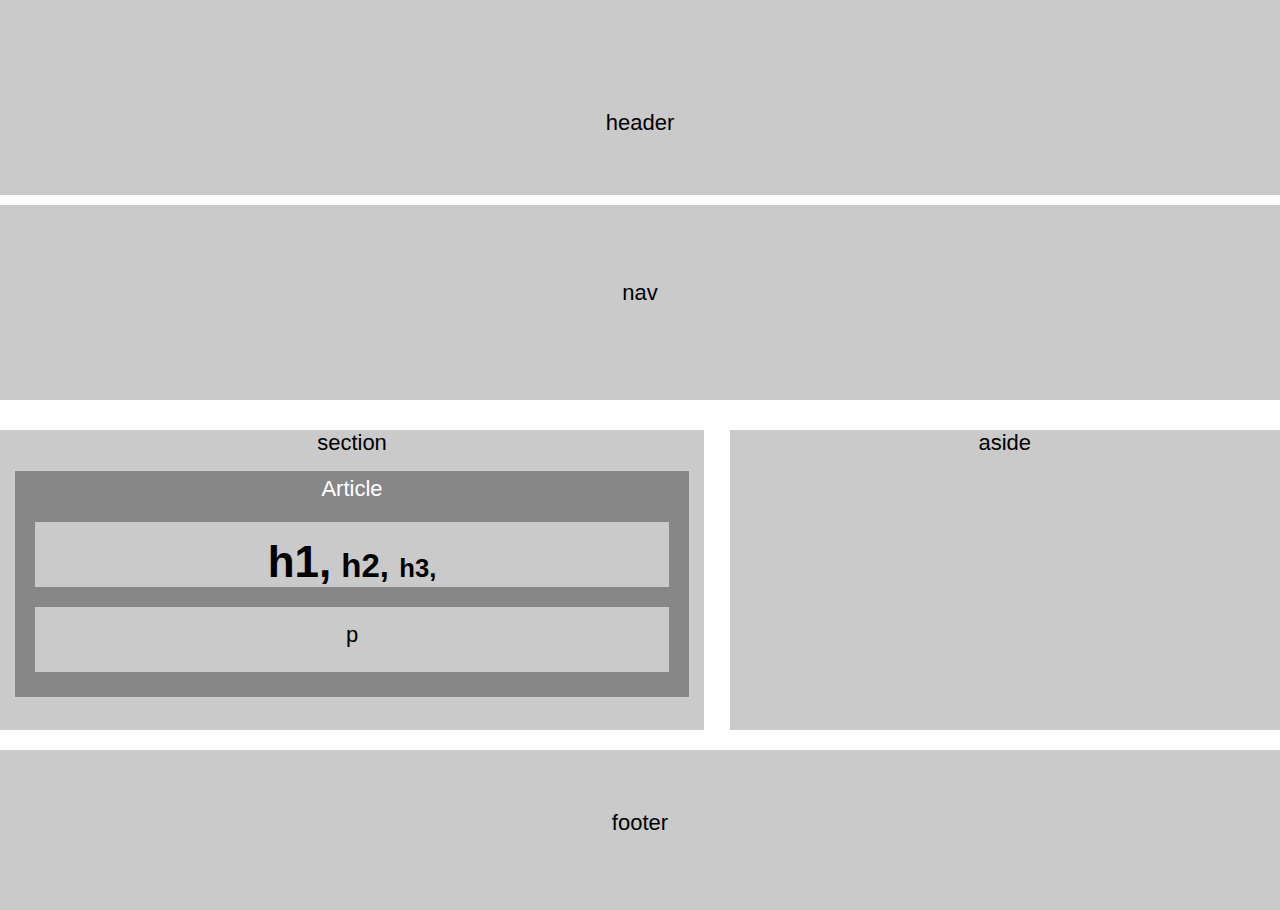
<file: Exercise 1/index.html>
<!DOCTYPE html>
<html lang="en">
  <head>
    <meta charset="UTF-8" />
    <meta http-equiv="X-UA-Compatible" content="IE=edge" />
    <meta name="viewport" content="width=device-width, initial-scale=1.0" />
    <link rel="stylesheet" href="./css/style.css" />
    <title>Default template</title>
  </head>
  <body>
    <header>
      <p>header</p>
    </header>
    <nav>nav</nav>
    <div id="sections">
      <section id="section">
        section
        <article id="article">
          <div id="title-article">Article</div>
          <div id="titles">
            <h1>h1,</h1>
            <h2>h2,</h2>
            <h3>h3,</h3>
          </div>
          <p>p</p>
        </article>
      </section>
      <aside id="aside">aside</aside>
    </div>

    <footer>footer</footer>
  </body>
</html>
</file>
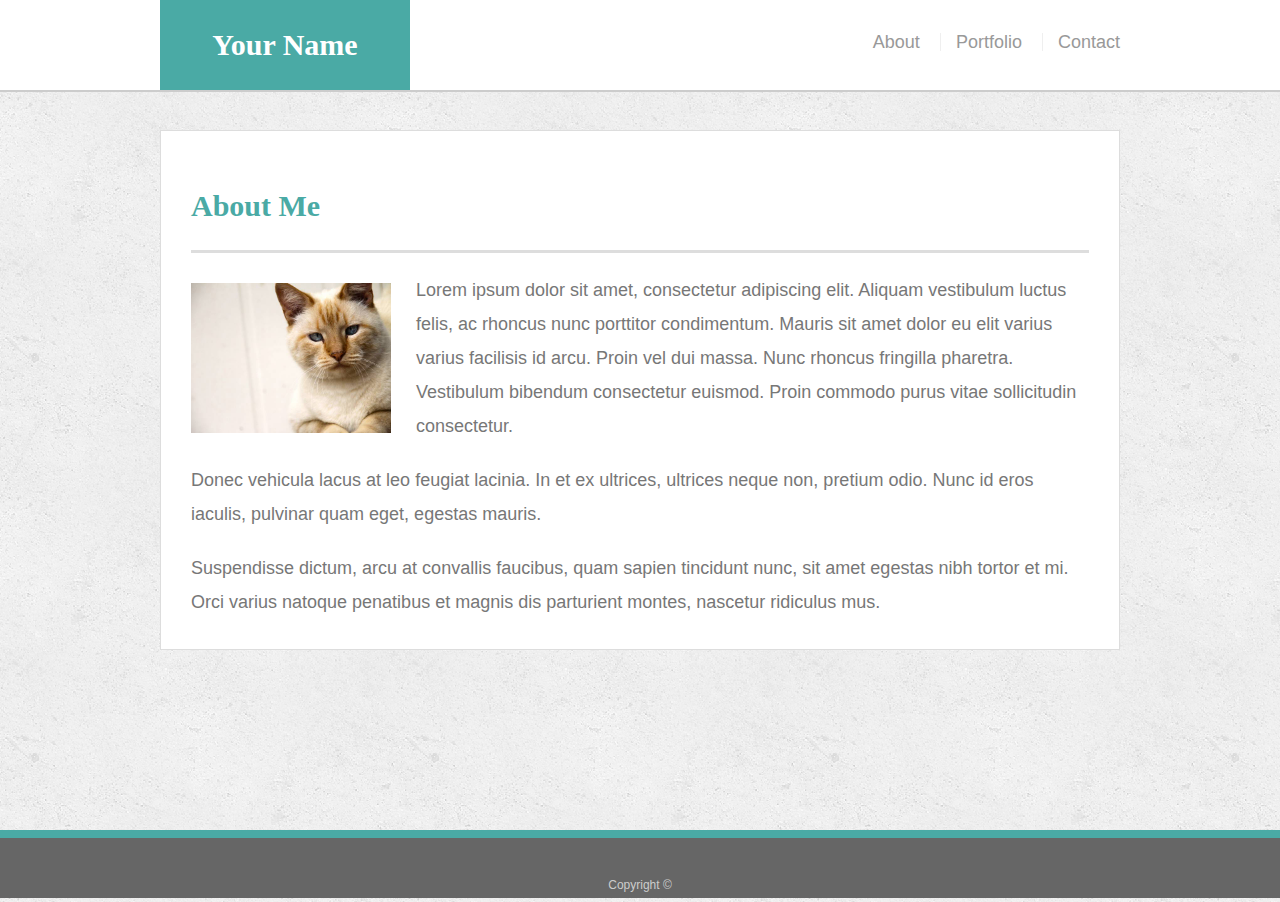
<file: Exercise 2/index.html>
<!DOCTYPE html>
<html lang="en-us">
  <head>
    <meta charset="UTF-8" />
    <title>About | Your Name</title>
    <link rel="stylesheet" type="text/css" href="assets/css/style.css" />
    <!-- CSS only -->
  </head>

  <body>
    <header id="masthead">
      <div class="container">
        <a href="index.html" id="logo">Your Name</a>
        <nav>
          <a href="index.html">About</a>
          <a href="portfolio.html">Portfolio</a>
          <a href="contact.html">Contact</a>
        </nav>
      </div>
    </header>

    <div id="main-container" class="container">
      <section class="main-section">
        <h1>About Me</h1>

        <img src="assets/images/cat.jpg" class="auth-image" alt="Your Name" />

        <p>
          Lorem ipsum dolor sit amet, consectetur adipiscing elit. Aliquam
          vestibulum luctus felis, ac rhoncus nunc porttitor condimentum. Mauris
          sit amet dolor eu elit varius varius facilisis id arcu. Proin vel dui
          massa. Nunc rhoncus fringilla pharetra. Vestibulum bibendum
          consectetur euismod. Proin commodo purus vitae sollicitudin
          consectetur.
        </p>

        <p>
          Donec vehicula lacus at leo feugiat lacinia. In et ex ultrices,
          ultrices neque non, pretium odio. Nunc id eros iaculis, pulvinar quam
          eget, egestas mauris.
        </p>

        <p>
          Suspendisse dictum, arcu at convallis faucibus, quam sapien tincidunt
          nunc, sit amet egestas nibh tortor et mi. Orci varius natoque
          penatibus et magnis dis parturient montes, nascetur ridiculus mus.
        </p>
      </section>
    </div>

    <footer>
      <div class="container">Copyright &copy;</div>
    </footer>
    <!-- JavaScript Bundle with Popper -->
  </body>
</html>
</file>
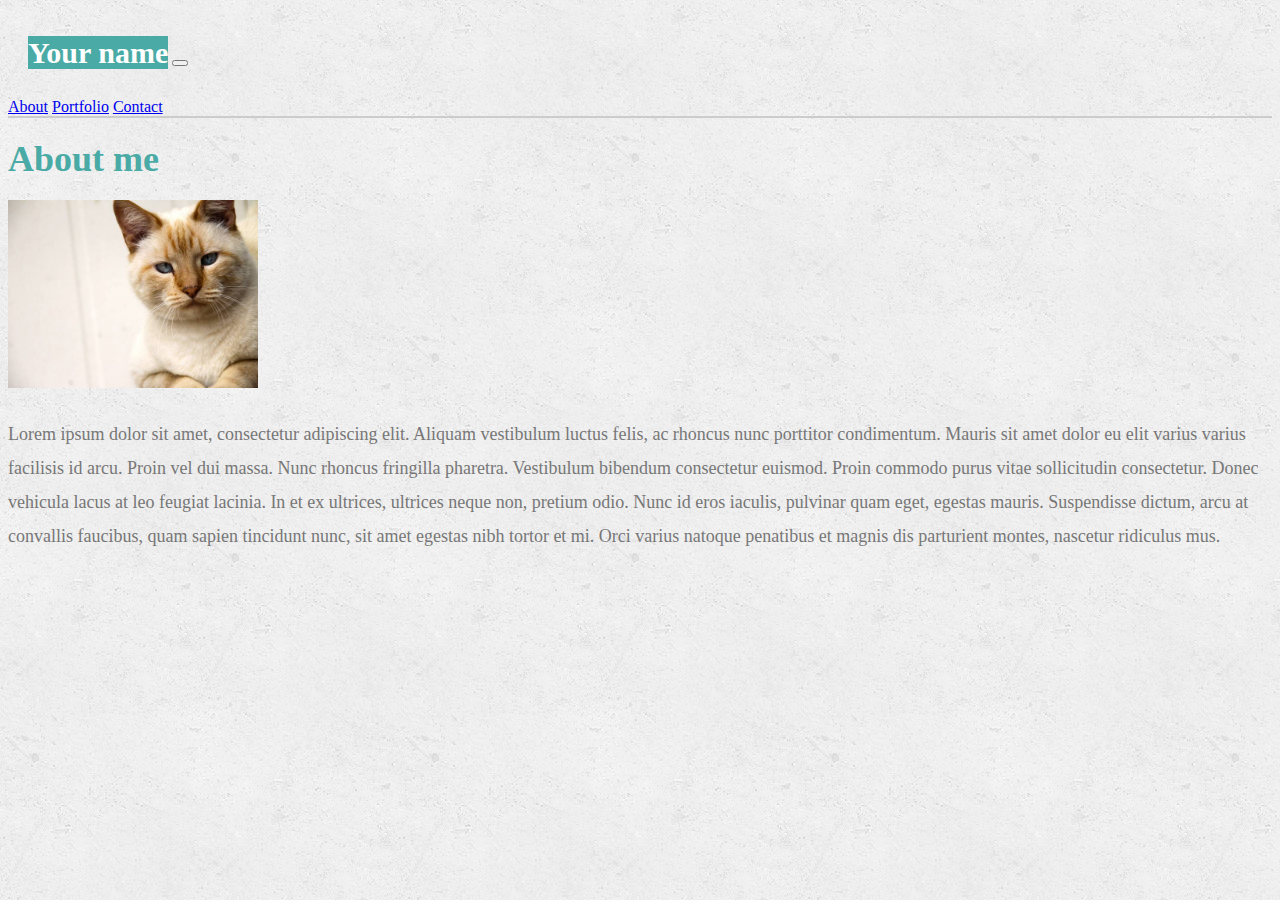
<file: Exercise 3/index.html>
<!DOCTYPE html>
<html lang="en">
  <head>
    <meta charset="UTF-8" />
    <meta http-equiv="X-UA-Compatible" content="IE=edge" />
    <meta name="viewport" content="width=device-width, initial-scale=1.0" />
    <link rel="stylesheet" href="./css/style.css" />
    <!-- CSS only -->
    <link
      href="https://cdn.jsdelivr.net/npm/bootstrap@5.1.3/dist/css/bootstrap.min.css"
      rel="stylesheet"
      integrity="sha384-1BmE4kWBq78iYhFldvKuhfTAU6auU8tT94WrHftjDbrCEXSU1oBoqyl2QvZ6jIW3"
      crossorigin="anonymous"
    />

    <title>Layout with bootstrap</title>
  </head>
  <body>
    <!-- Navbar -->
    <nav class="navbar navbar-expand-lg navbar-light bg-light p-0" id="nav">
      <div class="container-fluid">
        <a class="navbar-brand" href="./index.html" id="logo">Your name</a>
        <button
          class="navbar-toggler mt-3"
          type="button"
          data-bs-toggle="collapse"
          data-bs-target="#navbarNavAltMarkup"
          aria-controls="navbarNavAltMarkup"
          aria-expanded="false"
          aria-label="Toggle navigation"
        >
          <span class="navbar-toggler-icon"></span>
        </button>
        <div class="collapse navbar-collapse" id="navbarNavAltMarkup">
          <div class="navbar-nav">
            <a class="nav-link" aria-current="page" href="./index.html"
              >About</a
            >
            <a class="nav-link" href="./portfolio.html">Portfolio</a>
            <a class="nav-link" href="./contact.html">Contact</a>
          </div>
        </div>
      </div>
    </nav>
    <!-- Content -->
    <div class="card mt-3 ms-5 me-5 col d-flex justify-content-center content">
      <div class="card-header p-3"><h1>About me</h1></div>

      <div class="card-body">
        <img
          class="img-fluid img-thumbnail float-start cat me-3"
          src="./images/cat.jpg"
          alt="Cat"
        />
        <p class="card-text">
          Lorem ipsum dolor sit amet, consectetur adipiscing elit. Aliquam
          vestibulum luctus felis, ac rhoncus nunc porttitor condimentum. Mauris
          sit amet dolor eu elit varius varius facilisis id arcu. Proin vel dui
          massa. Nunc rhoncus fringilla pharetra. Vestibulum bibendum
          consectetur euismod. Proin commodo purus vitae sollicitudin
          consectetur. Donec vehicula lacus at leo feugiat lacinia. In et ex
          ultrices, ultrices neque non, pretium odio. Nunc id eros iaculis,
          pulvinar quam eget, egestas mauris. Suspendisse dictum, arcu at
          convallis faucibus, quam sapien tincidunt nunc, sit amet egestas nibh
          tortor et mi. Orci varius natoque penatibus et magnis dis parturient
          montes, nascetur ridiculus mus.
        </p>
      </div>
    </div>
    <!-- JavaScript Bundle with Popper -->
    <script
      src="https://cdn.jsdelivr.net/npm/bootstrap@5.1.3/dist/js/bootstrap.bundle.min.js"
      integrity="sha384-ka7Sk0Gln4gmtz2MlQnikT1wXgYsOg+OMhuP+IlRH9sENBO0LRn5q+8nbTov4+1p"
      crossorigin="anonymous"
    ></script>
  </body>
</html>
</file>
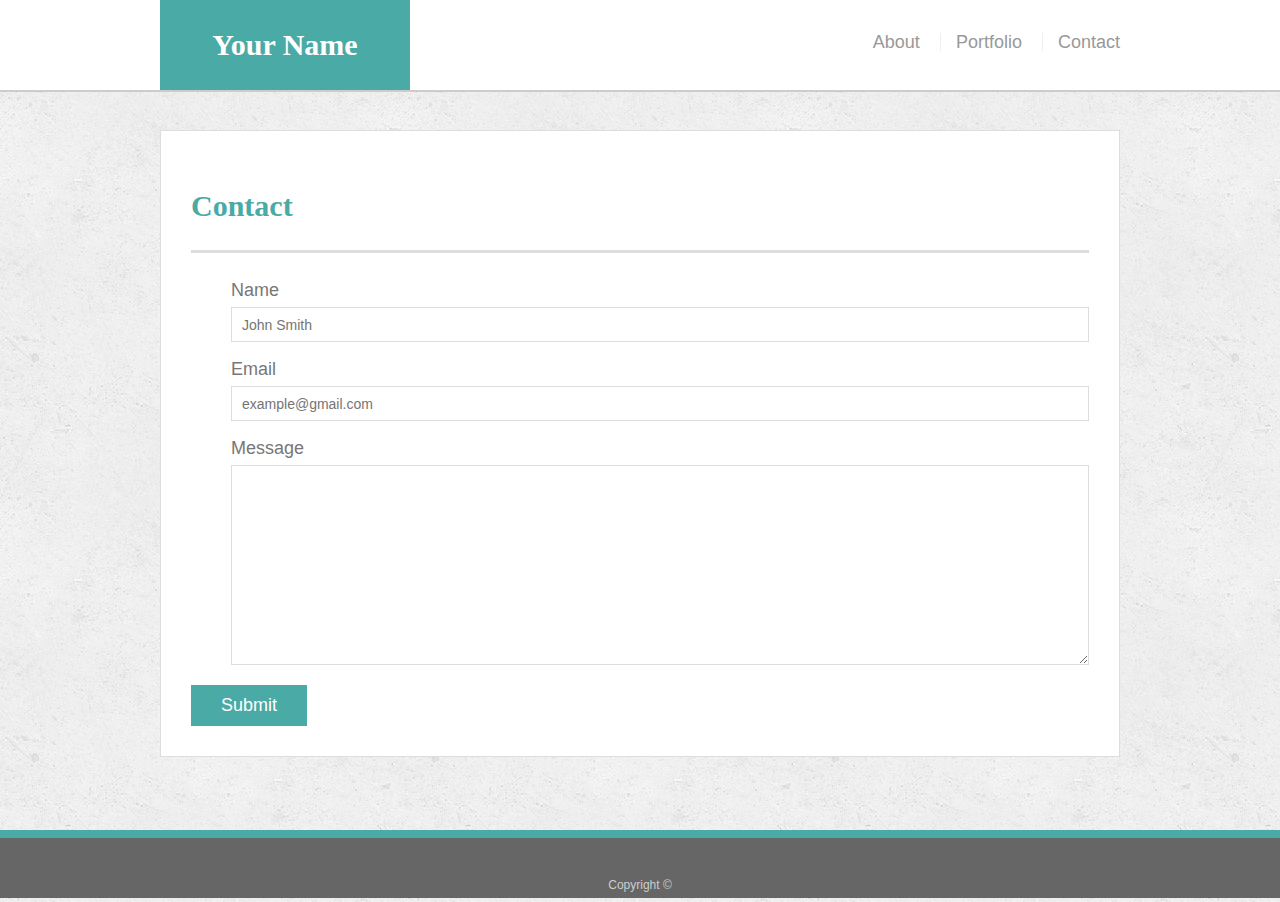
<file: Exercise 2/contact.html>
<!DOCTYPE html>
<html lang="en-us">
  <head>
    <meta charset="UTF-8" />
    <title>Contact | Your Name</title>
    <link rel="stylesheet" type="text/css" href="assets/css/style.css" />
  </head>

  <body>
    <header id="masthead">
      <div class="container">
        <a href="index.html" id="logo">Your Name</a>
        <nav>
          <a href="index.html">About</a>
          <a href="portfolio.html">Portfolio</a>
          <a href="contact.html">Contact</a>
        </nav>
      </div>
    </header>

    <div id="main-container" class="container">
      <section class="main-section">
        <h1>Contact</h1>

        <form id="contact-form">
          <ul>
            <li>
              <label for="name">Name</label>
              <input
                type="text"
                id="name"
                name="name"
                placeholder="John Smith"
                required="required"
              />
            </li>
            <li>
              <label for="email">Email</label>
              <input
                type="email"
                id="email"
                name="email"
                placeholder="example@gmail.com"
                required="required"
              />
            </li>
            <li>
              <label for="message">Message</label>
              <textarea
                id="message"
                name="message"
                required="required"
              ></textarea>
            </li>
          </ul>
          <input type="submit" />
        </form>
      </section>
    </div>

    <footer>
      <div class="container">Copyright &copy;</div>
    </footer>
  </body>
</html>
</file>
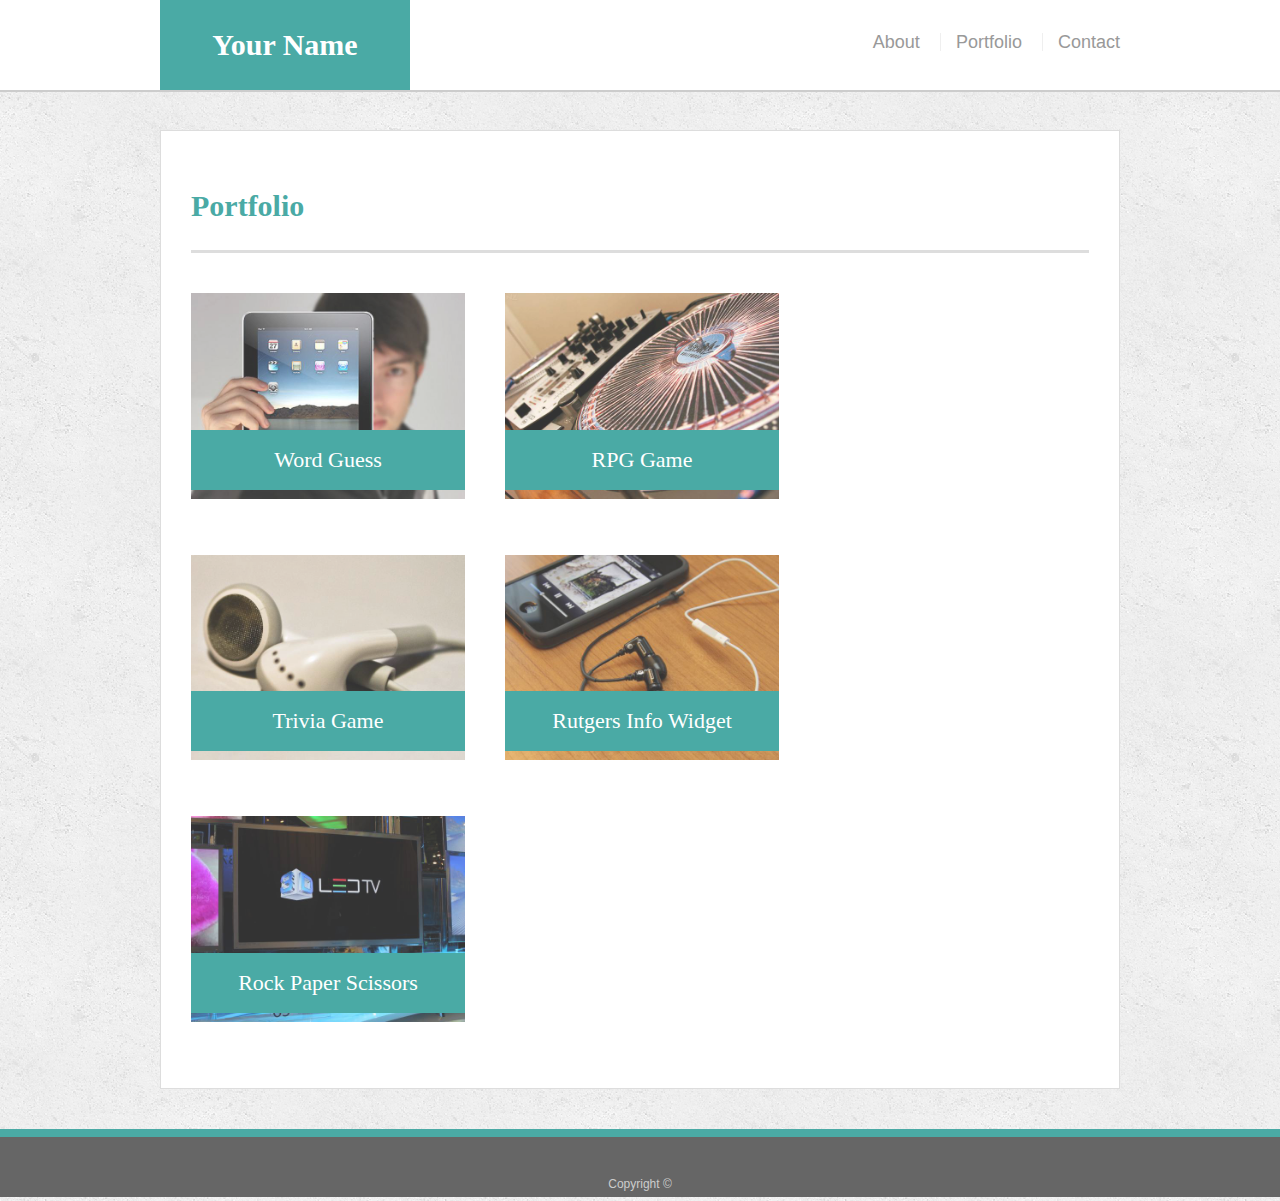
<file: Exercise 2/portfolio.html>
<!doctype html>
<html lang="en-us">

<head>
  <meta charset="UTF-8">
  <title>Portfolio | Your Name</title>
  <link rel="stylesheet" type="text/css" href="assets/css/style.css">
</head>

<body>

  <header id="masthead">
    <div class="container">
      <a href="index.html" id="logo">Your Name</a>
      <nav>
        <a href="index.html">About</a>
        <a href="portfolio.html">Portfolio</a>
        <a href="contact.html">Contact</a>
      </nav>
    </div>
  </header>

  <div id="main-container" class="container">
    <section class="main-section">
      <h1>Portfolio</h1>

      <div class="work">
        <img src="assets/images/technics-q-c-640-480-1.jpg" alt="Word Guess">

        <h3>Word Guess</h3>
      </div>
      <div class="work">
        <img src="assets/images/technics-q-c-640-480-2.jpg" alt="RPG Game">

        <h3>RPG Game</h3>
      </div>
      <div class="work">
        <img src="assets/images/technics-q-c-640-480-5.jpg" alt="Trivia Game">

        <h3>Trivia Game</h3>
      </div>
      <div class="work">
        <img src="assets/images/technics-q-c-640-480-7.jpg" alt="Rutgers Info Widget">

        <h3>Rutgers Info Widget</h3>
      </div>
      <div class="work">
        <img src="assets/images/technics-q-c-640-480-9.jpg" alt="Rock Paper Scissors">

        <h3>Rock Paper Scissors</h3>
      </div>

    </section>

  </div>

  <footer>
    <div class="container">
      Copyright &copy;
    </div>
  </footer>
</body>

</html>
</file>
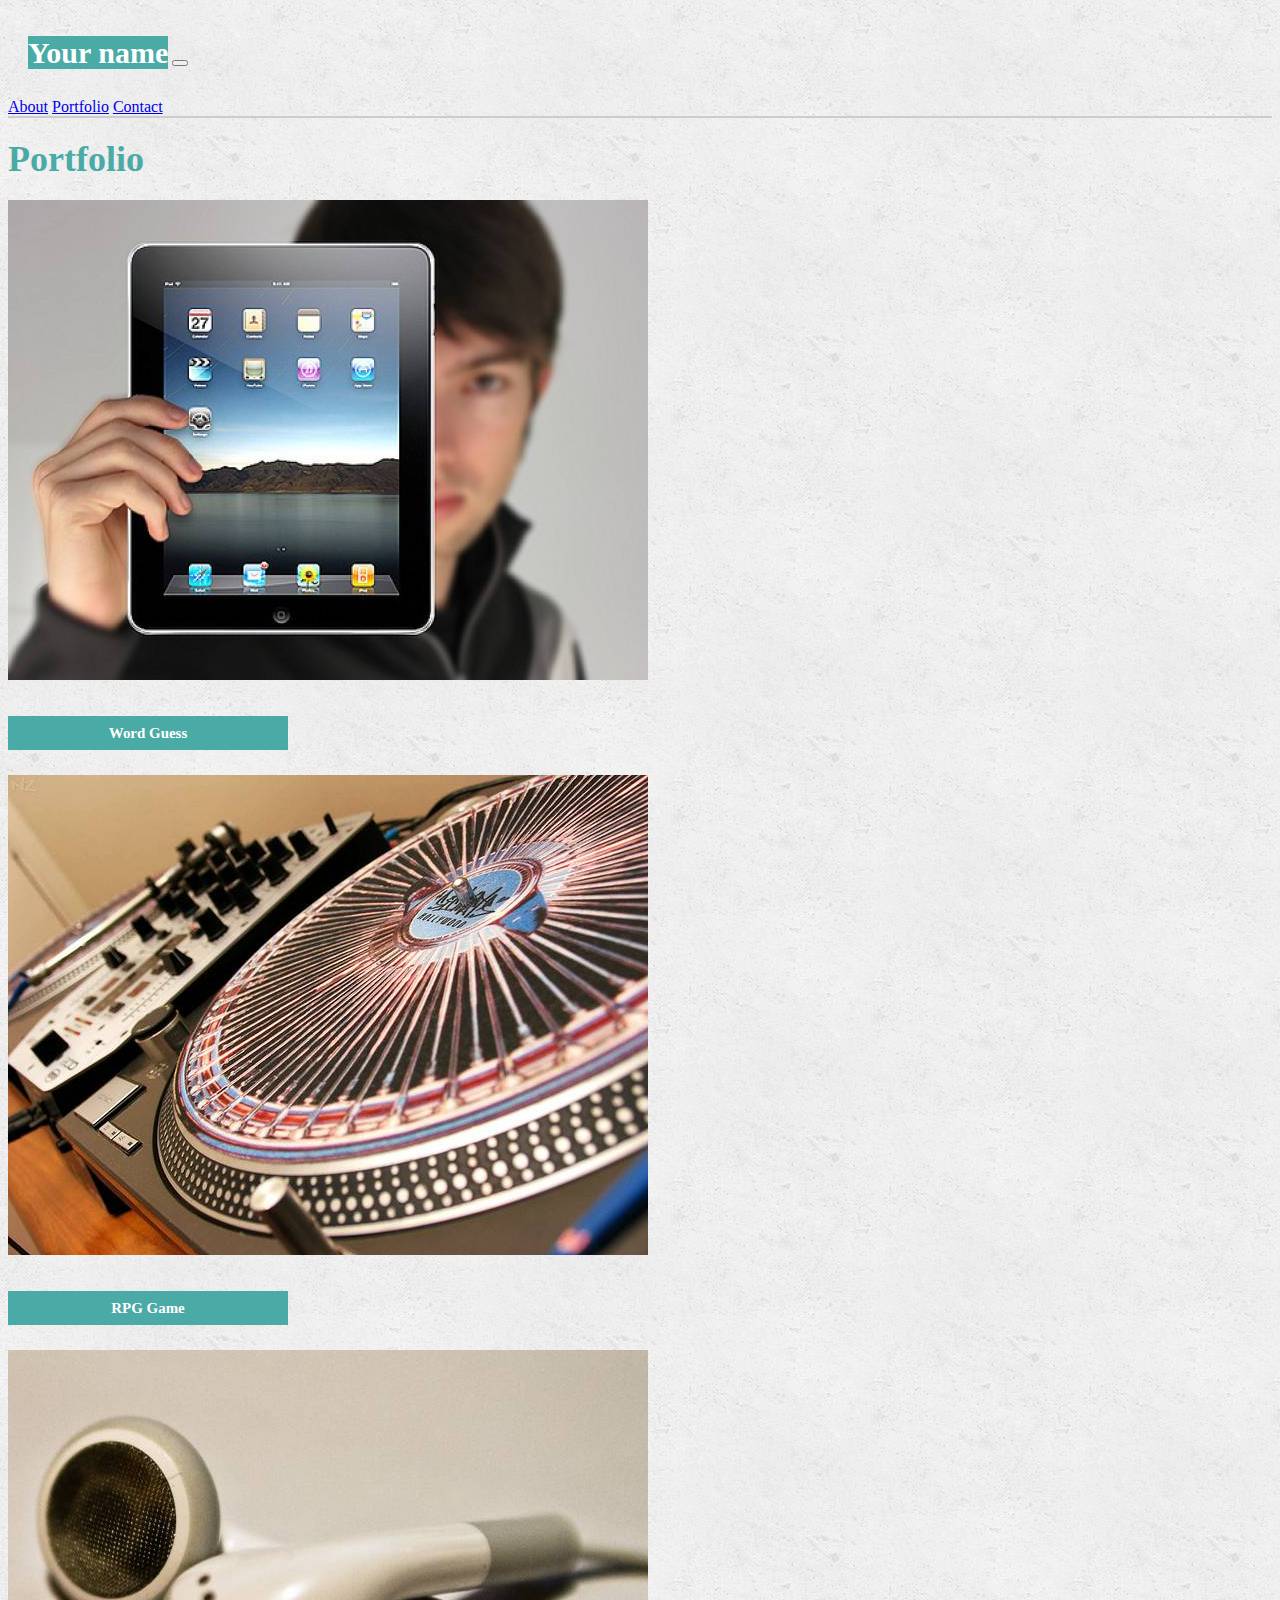
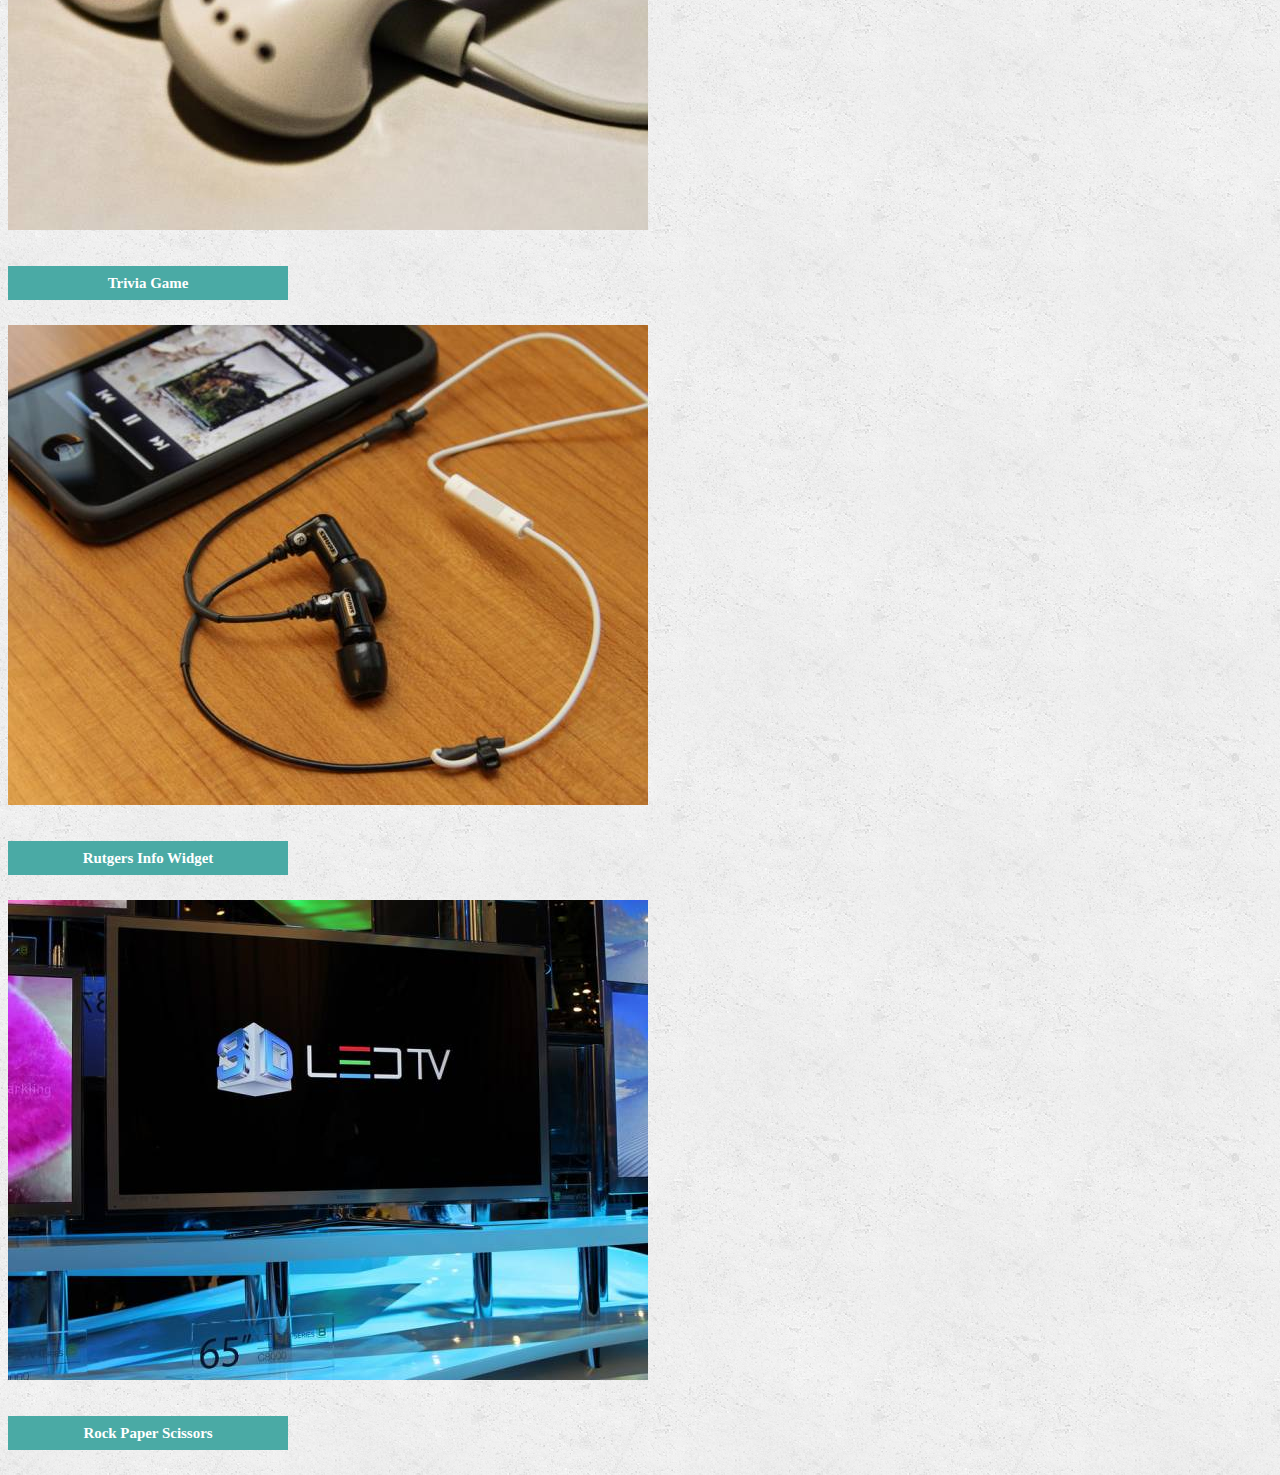
<file: Exercise 3/portfolio.html>
<!DOCTYPE html>
<html lang="en">
  <head>
    <meta charset="UTF-8" />
    <meta http-equiv="X-UA-Compatible" content="IE=edge" />
    <meta name="viewport" content="width=device-width, initial-scale=1.0" />
    <link rel="stylesheet" href="./css/style.css" />
    <!-- CSS only -->
    <link
      href="https://cdn.jsdelivr.net/npm/bootstrap@5.1.3/dist/css/bootstrap.min.css"
      rel="stylesheet"
      integrity="sha384-1BmE4kWBq78iYhFldvKuhfTAU6auU8tT94WrHftjDbrCEXSU1oBoqyl2QvZ6jIW3"
      crossorigin="anonymous"
    />

    <title>Portfolio</title>
  </head>
  <body>
    <!-- Navbar -->
    <nav class="navbar navbar-expand-lg navbar-light bg-light p-0" id="nav">
      <div class="container-fluid">
        <a class="navbar-brand" href="./index.html" id="logo">Your name</a>
        <button
          class="navbar-toggler mt-3"
          type="button"
          data-bs-toggle="collapse"
          data-bs-target="#navbarNavAltMarkup"
          aria-controls="navbarNavAltMarkup"
          aria-expanded="false"
          aria-label="Toggle navigation"
        >
          <span class="navbar-toggler-icon"></span>
        </button>
        <div class="collapse navbar-collapse" id="navbarNavAltMarkup">
          <div class="navbar-nav">
            <a class="nav-link" aria-current="page" href="./index.html"
              >About</a
            >
            <a class="nav-link" href="./portfolio.html">Portfolio</a>
            <a class="nav-link" href="./contact.html">Contact</a>
          </div>
        </div>
      </div>
    </nav>
    <!-- Content -->
    <div class="content card mt-3 ms-5 me-5 col d-flex justify-content-center">
      <div class="card-header p-3"><h1>Portfolio</h1></div>

      <div class="card-body">
        <div class="card-group">
          <div class="card work">
            <img
              src="./images/technics-q-c-640-480-1.jpg"
              class="card-img-top images-fluid"
              alt="Word Guess"
            />
            <div class="card-body">
              <h5 class="card-title">Word Guess</h5>
            </div>
          </div>

          <div class="card work">
            <img
              src="./images/technics-q-c-640-480-2.jpg"
              class="card-img-top images-fluid"
              alt="RPG Game"
            />
            <div class="card-body">
              <h5 class="card-title">RPG Game</h5>
            </div>
          </div>
          <div class="card work">
            <img
              src="./images/technics-q-c-640-480-5.jpg"
              class="card-img-top images-fluid"
              alt="Trivia Game"
            />
            <div class="card-body">
              <h5 class="card-title">Trivia Game</h5>
            </div>
          </div>
          <div class="card work">
            <img
              src="./images/technics-q-c-640-480-7.jpg"
              class="card-img-top images-fluid"
              alt="Rutgers Info Widget"
            />
            <div class="card-body">
              <h5 class="card-title">Rutgers Info Widget</h5>
            </div>
          </div>
          <div class="card work">
            <img
              src="./images/technics-q-c-640-480-9.jpg"
              class="card-img-top images-fluid"
              alt="Rock Paper Scissors
            "
            />
            <div class="card-body">
              <h5 class="card-title">Rock Paper Scissors</h5>
            </div>
          </div>
        </div>
      </div>
    </div>
    <!-- JavaScript Bundle with Popper -->
    <script
      src="https://cdn.jsdelivr.net/npm/bootstrap@5.1.3/dist/js/bootstrap.bundle.min.js"
      integrity="sha384-ka7Sk0Gln4gmtz2MlQnikT1wXgYsOg+OMhuP+IlRH9sENBO0LRn5q+8nbTov4+1p"
      crossorigin="anonymous"
    ></script>
  </body>
</html>
</file>
<file: Exercise 1/css/style.css>
body {
  font-family: "Lucida Sans", "Lucida Sans Regular", "Lucida Grande",
    "Lucida Sans Unicode", Geneva, Verdana, sans-serif;
  font-size: 22px;
  margin: 0px;
}
header {
  background-color: #cacaca;
  height: 120px;
  padding-top: 75px;
  text-align: center;
  width: 100%;
}
nav {
  background-color: #cacaca;
  height: 120px;
  margin-top: 10px;
  padding-top: 75px;
  text-align: center;
  width: 100%;
}
#sections {
  background-color: #ffffff;
  height: 300px;
  margin-top: 10px;
  width: 100%;
}
#section {
  background-color: #cacaca;
  float: left;
  height: 100%;
  margin-top: 20px;
  text-align: center;
  width: 55%;
}
#title-article {
  color: #ffffff;
}
#article {
  background-color: #878787;
  margin: 15px;
  padding-bottom: 5px;
  padding-top: 5px;
}
#titles {
  background-color: #cacaca;
  height: 50px;
  margin: 20px;
  padding-top: 15px;
}
h1,
h2,
h3 {
  display: inline;
  padding: 2px;
}
p {
  background-color: #cacaca;
  margin: 20px;
  height: 50px;
  padding-top: 15px;
}

#aside {
  background-color: #cacaca;
  float: right;
  height: 100%;
  margin-top: 20px;

  text-align: center;
  width: 43%;
}
footer {
  background-color: #cacaca;
  height: 100px;
  margin-top: 40px;
  padding-top: 60px;
  text-align: center;
  width: 100%;
}
</file>
<file: Exercise 2/assets/css/style.css>
body {
  font-family: Arial, "Helvetica Neue", Helvetica, sans-serif;
  font-size: 18px;
  line-height: 34px;
  color: #777777;
  background: url("../images/concrete_seamless.png");
  margin: 0px;
}

* {
  box-sizing: border-box;
}

/* general */

.container {
  width: 100%;
  max-width: 960px;
  margin: 0 auto;
  clear: both;
}

h1,
h2,
h3,
p {
  margin-bottom: 20px;
}

p:last-child {
  margin-bottom: 0;
}

h1,
h2,
h3 {
  font-family: Georgia, Times, "Times New Roman", serif;
  font-weight: 700;
  color: #4aaaa5;
}

h1 {
  padding-bottom: 20px;
  font-size: 30px;
  line-height: 49px;
  border-bottom: 3px solid #dddddd;
}

h2,
h3 {
  font-size: 22px;
}

/* header */

#masthead {
  position: fixed;
  z-index: 99;
  width: 100%;
  margin: 0 0 30px;
  overflow: auto;
  color: #ffffff;
  background: #ffffff;
  border-bottom: 2px solid #cccccc;
}

#logo {
  float: left;
  width: 250px;
  height: 90px;
  font-family: Georgia, Times, "Times New Roman", serif;
  font-size: 30px;
  font-weight: 700;
  line-height: 90px;
  color: #ffffff;
  text-align: center;
  text-decoration: none;
  background: #4aaaa5;
}

nav {
  float: right;
  margin-top: 25px;
}

nav a {
  display: inline-block;
  padding-left: 15px;
  margin-left: 15px;
  line-height: 18px;
  color: #999;
  text-decoration: none;
  border-left: 1px solid #efefef;
}

nav a:first-child {
  border-left: 0 none;
}

/* footer */

footer {
  padding: 30px 0;
  clear: both;
  font-size: 12px;
  color: #ffffff;
  color: #cccccc;
  text-align: center;
  background: #666666;
  border-top: 8px solid #4aaaa5;
  height: 50px;
}

h3,
h2 {
  padding-bottom: 20px;
  margin-bottom: 15px;
  line-height: 22px;
  border-bottom: 2px solid #eeeeee;
}

/* main */

#main-container {
  padding-top: 130px;
  min-height: calc(100vh - 70px);
}

.main-section {
  float: left;
  width: 100%;
  max-width: 960px;
  padding: 30px;
  margin: 0 0 40px;
  background: #ffffff;
  border: 1px solid #dddddd;
}

/* portfolio page */

.work {
  position: relative;
  float: left;
  width: 274px;
  margin: 20px 0 25px;
  overflow: auto;
}

.work:nth-child(even) {
  margin-right: 40px;
}

.work img {
  width: 100%;
  border: 0 none;
  opacity: 0.8;
}

.work h3 {
  position: absolute;
  bottom: 20px;
  width: 100%;
  padding: 15px;
  margin-bottom: 0;
  font-weight: 300;
  line-height: 30px;
  color: #ffffff;
  text-align: center;
  background: #4aaaa5;
  border-bottom: 0;
}

.auth-image {
  float: left;
  width: 200px;
  height: auto;
  margin-top: 10px;
  margin-right: 25px;
}

/* contact page */

#contact-form ul {
  margin-bottom: 20px;
  list-style-type: none;
}

#contact-form li {
  margin-bottom: 10px;
}

label,
input[type="text"],
input[type="email"],
textarea {
  display: block;
  width: 100%;
}

input[type="text"],
input[type="email"],
textarea {
  height: 35px;
  padding: 0 10px;
  font-size: 14px;
  border: 1px solid #dddddd;
}

textarea {
  height: 200px;
}

input[type="submit"] {
  padding: 10px 30px;
  font-size: 18px;
  color: #ffffff;
  cursor: pointer;
  background: #4aaaa5;
  border: 0 none;
}
/* Media query section for 980*/
/* Media query header */
@media (max-width: 980px) {
  header div #logo {
    margin-left: 30px;
  }
  header div nav {
    margin-right: 20px;
  }
}
/* Media query section */
@media (max-width: 980px) {
  .main-section {
    margin-left: 35px;
    width: 90%;
  }
}

/* Media query img auth-image */
@media (max-width: 980px) {
  .auth-image {
    width: 50%;
    margin-bottom: 20px;
  }
}

/* Media query portfolio imgages */
@media (max-width: 980px) {
  .work {
    width: 40%;
    display: inline;
  }
}

/* ******************** */

/* Media query section for 768*/
/* Media query header */
@media (max-width: 768px) {
  header div #logo {
    margin-left: 20px;
  }
  header div nav {
    margin-right: 20px;
  }
}
/* Media query section */
@media (max-width: 768px) {
  .main-section {
    margin-left: 35px;
    width: 90%;
  }
}

/* Media query img auth-image */
@media (max-width: 768px) {
  .auth-image {
    width: 50%;
    margin-bottom: 20px;
  }
}

/* Media query portfolio imgages */
@media (max-width: 768px) {
  .work {
    width: 45%;
    display: inline;
  }
}

/* ******************** */

/* Media query section for 640px*/
/* Media query header */
@media (max-width: 640px) {
  #masthead {
    position: fixed;
    margin-bottom: 0px;
    padding-bottom: 0px;
  }
  header div #logo {
    width: 100%;
    margin: 0px;
  }
  header div nav {
    height: 20px;
    margin-bottom: 40px;
    text-align: center;
    width: 100%;
  }
}

/* Media query section */
@media (max-width: 640px) {
  .main-section {
    margin-top: 70px;
    margin-left: 30px;
    width: 90%;
  }
}
/* Media query img auth-image */
@media (max-width: 640px) {
  .auth-image {
    width: 100%;
    margin-bottom: 20px;
  }
}

/* Media query portfolio images */
@media (max-width: 640px) {
  .work {
    width: 100%;
  }
}
/* Media query contact */
@media (max-width: 640px) {
  .work {
    width: 100%;
  }
}
</file>
<file: Exercise 3/css/style.css>
body {
  background: url(../images/concrete_seamless.png);
}
#nav {
  border-bottom: 2px solid #cccccc;
}
.navbar-nav {
  margin-left: auto;
}
.navbar-brand {
  margin-left: 20px;
}
.cat {
  width: 250px;
}
.work {
  width: 280px;
  margin-right: 20px;
}
.work div {
  background: #4aaaa5;
  color: #ffffff;
  font-weight: 300;
  text-align: center;
}

.content {
  line-height: 34px;
  font-size: 18px;
  color: #777777;
}

.card-header {
  color: #4aaaa5;
  font-family: Georgia, Times, "Times New Roman", serif;
}
.submit {
  background-color: #4aaaa5;
  border: none;
  color: #ffffff;
  text-align: center;
  width: 100px;
}

#logo {
  background: #4aaaa5;
  color: #ffffff;
  height: 90px;
  font-family: Georgia, Times, "Times New Roman", serif;
  font-size: 30px;
  font-weight: 700;
  line-height: 90px;
  margin-top: 0px;
  text-align: center;
  text-decoration: none;
  width: 250px;
}
</file>
